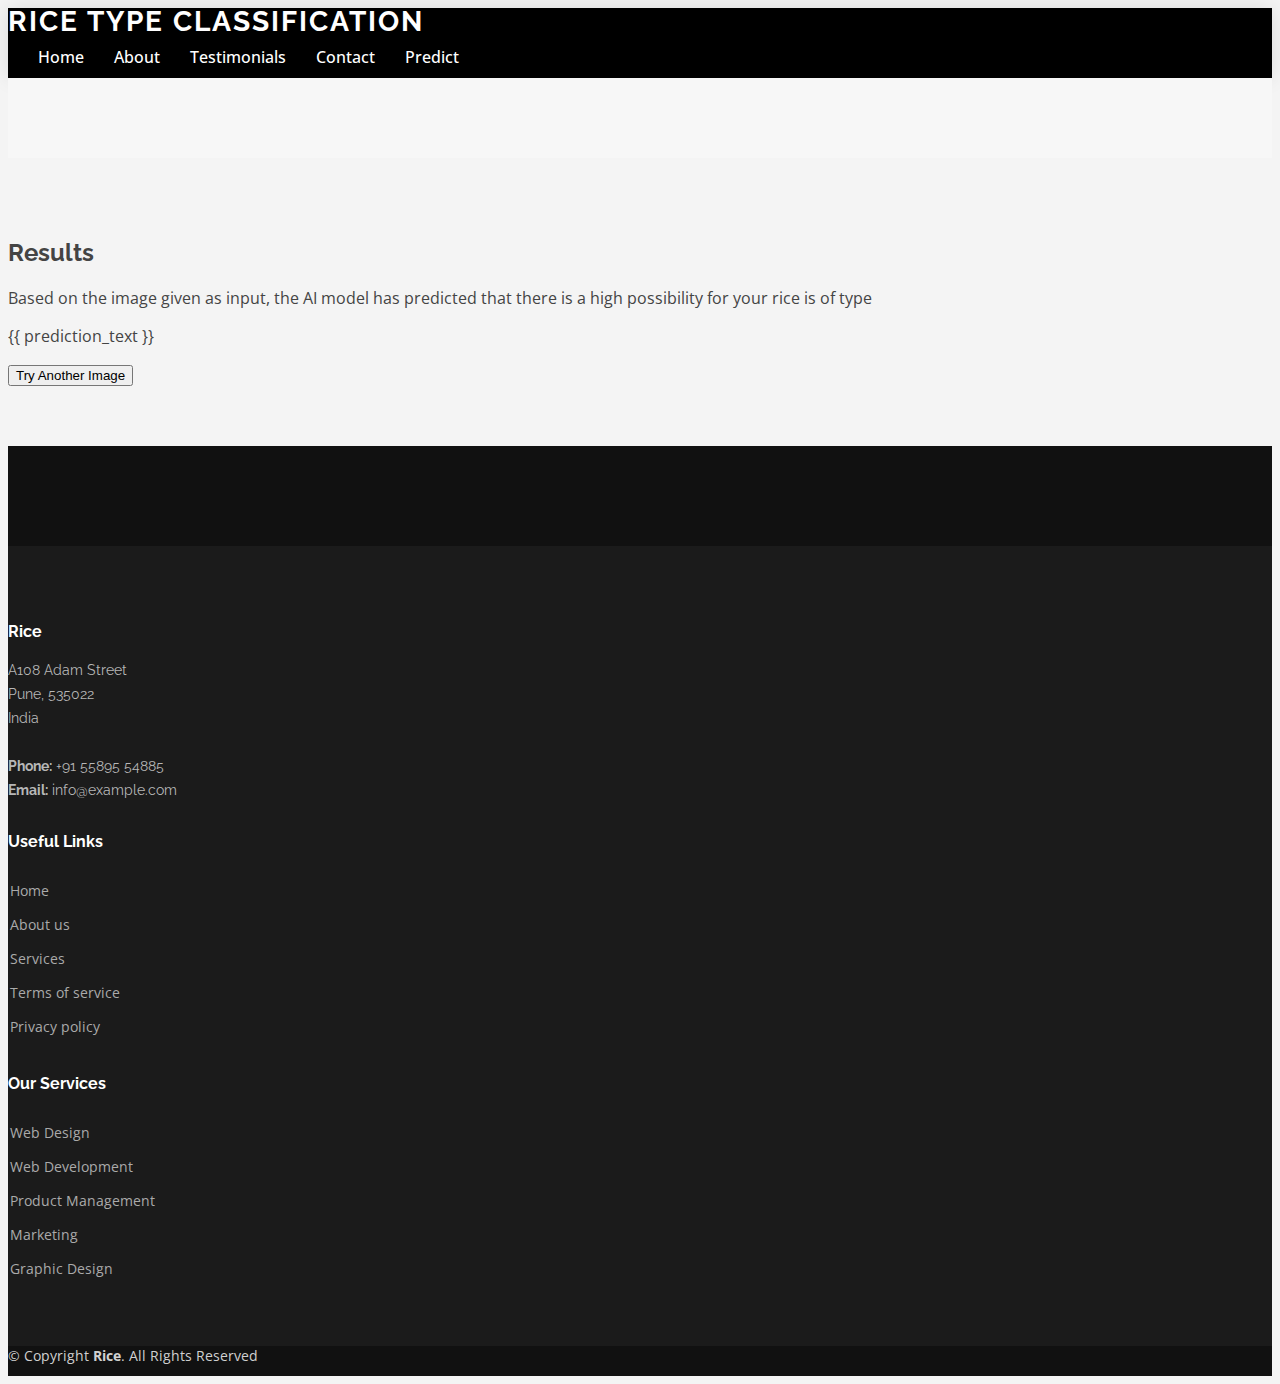
<file: templates/results.html>
<!DOCTYPE html>
<html lang="en">

<head>
  <meta charset="utf-8">
  <meta content="width=device-width, initial-scale=1.0" name="viewport">

  <title>Results Page</title>
  <meta content="" name="description">
  <meta content="" name="keywords">

  <!-- Favicons -->
  <link href="https://www.shutterstock.com/image-illustration/single-rice-grain-art-icon-260nw-1737196706.jpg" rel="icon">
  <link href="https://www.shutterstock.com/image-illustration/single-rice-grain-art-icon-260nw-1737196706.jpg" rel="apple-touch-icon">

  <!-- Google Fonts -->
  <link href="https://fonts.googleapis.com/css?family=Open+Sans:300,300i,400,400i,600,600i,700,700i|Raleway:300,300i,400,400i,500,500i,600,600i,700,700i|Poppins:300,300i,400,400i,500,500i,600,600i,700,700i" rel="stylesheet">

  
  <!-- Template Main CSS File -->
  <link href="/static/css/style.css" rel="stylesheet">

 

    <!-- ======= Header ======= -->
    <header id="header" class="d-flex align-items-center">
      <div class="container d-flex align-items-center justify-content-between">

        <div class="logo">
          <h1 class="text-light"><a href="index.html"><span>Rice Type Classification</span></a></h1>
          
        </div>

        <nav id="navbar" class="navbar">
          <ul>
            <li><a class="nav-link scrollto " href="/">Home</a></li>
            <li><a class="nav-link scrollto" href="/">About</a></li>
            <li><a class="nav-link scrollto" href="/">Testimonials</a></li>
            <li><a class="nav-link scrollto" href="/">Contact</a></li>
            <li><a class="nav-link scrollto" href="/details">Predict</a></li>
          </ul>
          <i class="bi bi-list mobile-nav-toggle"></i>
        </nav><!-- .navbar -->

      </div>
    </header><!-- End Header -->

    <main id="main">

      <!-- ======= Breadcrumbs ======= -->
      <section class="breadcrumbs">
        <div class="container">

          

        </div>
      </section><!-- End Breadcrumbs -->

      <section class="inner-page">
        <div class="container position-relative">
          <div class="row d-flex justify-content-center">
            <div class="col-lg-6 text-center">
              <h2>Results</h2>
              <p>Based on the image given as input, the AI model has predicted that there is a high possibility for your rice is of type<p>
              <p> {{ prediction_text }}</p>
              <form action="/details" method="GET">
                <button type="submit">Try Another Image</button>
            </form>
            
            </div>
          </div>
        </div>
      </section>

    </main><!-- End #main -->

    <!-- ======= Footer ======= -->
    <footer id="footer">

      <div class="footer-newsletter">
        <div class="container">
          <div class="row justify-content-center">
            <div class="col-lg-6">

              </form>
            </div>
          </div>
        </div>
      </div>

      <div class="footer-top">
        <div class="container">
          <div class="row">

            <div class="col-lg-3 col-md-6 footer-contact">
              <h3>Rice</h3>
              <p>
                A108 Adam Street <br>
                Pune, 535022<br>
                India <br><br>
                <strong>Phone:</strong> +91 55895 54885<br>
                <strong>Email:</strong> info@example.com<br>
              </p>
            </div>

            <div class="col-lg-3 col-md-6 footer-links">
              <h4>Useful Links</h4>
              <ul>
                <li><i class="bx bx-chevron-right"></i> <a href="#">Home</a></li>
                <li><i class="bx bx-chevron-right"></i> <a href="#">About us</a></li>
                <li><i class="bx bx-chevron-right"></i> <a href="#">Services</a></li>
                <li><i class="bx bx-chevron-right"></i> <a href="#">Terms of service</a></li>
                <li><i class="bx bx-chevron-right"></i> <a href="#">Privacy policy</a></li>
              </ul>
            </div>

            <div class="col-lg-3 col-md-6 footer-links">
              <h4>Our Services</h4>
              <ul>
                <li><i class="bx bx-chevron-right"></i> <a href="#">Web Design</a></li>
                <li><i class="bx bx-chevron-right"></i> <a href="#">Web Development</a></li>
                <li><i class="bx bx-chevron-right"></i> <a href="#">Product Management</a></li>
                <li><i class="bx bx-chevron-right"></i> <a href="#">Marketing</a></li>
                <li><i class="bx bx-chevron-right"></i> <a href="#">Graphic Design</a></li>
              </ul>
            </div>


          </div>
        </div>
      </div>

      <div class="container py-4">
        <div class="copyright">
          &copy; Copyright <strong><span>Rice</span></strong>. All Rights Reserved
        </div>
        <div class="credits">
          
        </div>
      </div>
    </footer><!-- End Footer -->

  </div>

  <a href="#" class="back-to-top d-flex align-items-center justify-content-center"><i class="bi bi-arrow-up-short"></i></a>

  
  <!-- Template Main JS File -->
  <script src="/static/js/main.js"></script>

</body>

</html>
</file>
<file: static/css/style.css>
body {
  font-family: "Open Sans", sans-serif;
  color: #444444;
  background-color: #f4f4f4;
}

a {
  color: #4eb478;
  text-decoration: none;
}

a:hover {
  color: #72c393;
  text-decoration: none;
}

h1,
h2,
h3,
h4,
h5,
h6 {
  font-family: "Raleway", sans-serif;
}

.wrap {
  max-width: 1440px;
  margin: auto;
  background: #fff;
  box-shadow: 0px 2px 15px rgba(0, 0, 0, 0.1);
}

/*--------------------------------------------------------------
# Back to top button
--------------------------------------------------------------*/
.back-to-top {
  position: fixed;
  visibility: hidden;
  opacity: 0;
  right: 15px;
  bottom: 15px;
  z-index: 996;
  background: #4eb478;
  width: 40px;
  height: 40px;
  border-radius: 4px;
  transition: all 0.4s;
}

.back-to-top i {
  font-size: 28px;
  color: #fff;
  line-height: 0;
}

.back-to-top:hover {
  background: #6bc08e;
  color: #fff;
}

.back-to-top.active {
  visibility: visible;
  opacity: 1;
}

/*--------------------------------------------------------------
# Disable AOS delay on mobile
--------------------------------------------------------------*/
@media screen and (max-width: 768px) {
  [data-aos-delay] {
    transition-delay: 0 !important;
  }
}

/*--------------------------------------------------------------
# Header
--------------------------------------------------------------*/
#header {
  height: 70px;
  z-index: 997;
  transition: all 0.5s;
  background: #000;
  box-shadow: 0px 0px 20px 0px rgba(0, 0, 0, 0.1);
}

#header .logo h1 {
  font-size: 28px;
  margin: 0;
  line-height: 1;
  font-weight: 700;
  letter-spacing: 2px;
  text-transform: uppercase;
}

#header .logo h1 a,
#header .logo h1 a:hover {
  color: #fff;
  text-decoration: none;
}

#header .logo img {
  padding: 0;
  margin: 0;
  max-height: 40px;
}

.scrolled-offset {
  margin-top: 70px;
}

/*--------------------------------------------------------------
# Navigation Menu
--------------------------------------------------------------*/
/**
* Desktop Navigation 
*/
.navbar {
  padding: 0;
}

.navbar ul {
  margin: 0;
  padding: 0;
  display: flex;
  list-style: none;
  align-items: center;
}

.navbar li {
  position: relative;
}

.navbar a,
.navbar a:focus {
  display: flex;
  align-items: center;
  justify-content: space-between;
  padding: 10px 0 10px 30px;
  font-size: 16px;
  font-weight: 500;
  color: #fff;
  white-space: nowrap;
  transition: 0.3s;
}

.navbar a i,
.navbar a:focus i {
  font-size: 12px;
  line-height: 0;
  margin-left: 5px;
}

.navbar a:hover,
.navbar .active,
.navbar .active:focus,
.navbar li:hover>a {
  color: #72c393;
}

.navbar .dropdown ul {
  display: block;
  position: absolute;
  left: 14px;
  top: calc(100% + 30px);
  margin: 0;
  padding: 10px 0;
  z-index: 99;
  opacity: 0;
  visibility: hidden;
  background: #fff;
  box-shadow: 0px 0px 30px rgba(127, 137, 161, 0.25);
  transition: 0.3s;
}

.navbar .dropdown ul li {
  min-width: 200px;
}

.navbar .dropdown ul a {
  padding: 10px 20px;
  font-size: 15px;
  color: #444444;
}

.navbar .dropdown ul a i {
  font-size: 12px;
}

.navbar .dropdown ul a:hover,
.navbar .dropdown ul .active:hover,
.navbar .dropdown ul li:hover>a {
  color: #4eb478;
}

.navbar .dropdown:hover>ul {
  opacity: 1;
  top: 100%;
  visibility: visible;
}

.navbar .dropdown .dropdown ul {
  top: 0;
  left: calc(100% - 30px);
  visibility: hidden;
}

.navbar .dropdown .dropdown:hover>ul {
  opacity: 1;
  top: 0;
  left: 100%;
  visibility: visible;
}

@media (max-width: 1366px) {
  .navbar .dropdown .dropdown ul {
    left: -90%;
  }

  .navbar .dropdown .dropdown:hover>ul {
    left: -100%;
  }
}

/**
* Mobile Navigation 
*/
.mobile-nav-toggle {
  color: #fff;
  font-size: 28px;
  cursor: pointer;
  display: none;
  line-height: 0;
  transition: 0.5s;
}

@media (max-width: 991px) {
  .mobile-nav-toggle {
    display: block;
  }

  .navbar ul {
    display: none;
  }
}

.navbar-mobile {
  position: fixed;
  overflow: hidden;
  top: 0;
  right: 0;
  left: 0;
  bottom: 0;
  background: rgba(43, 43, 43, 0.9);
  transition: 0.3s;
  z-index: 999;
}

.navbar-mobile .mobile-nav-toggle {
  position: absolute;
  top: 15px;
  right: 15px;
}

.navbar-mobile ul {
  display: block;
  position: absolute;
  top: 55px;
  right: 15px;
  bottom: 15px;
  left: 15px;
  padding: 10px 0;
  background-color: #fff;
  overflow-y: auto;
  transition: 0.3s;
}

.navbar-mobile a,
.navbar-mobile a:focus {
  padding: 10px 20px;
  font-size: 15px;
  color: #444444;
}

.navbar-mobile a:hover,
.navbar-mobile .active,
.navbar-mobile li:hover>a {
  color: #4eb478;
}

.navbar-mobile .getstarted,
.navbar-mobile .getstarted:focus {
  margin: 15px;
}

.navbar-mobile .dropdown ul {
  position: static;
  display: none;
  margin: 10px 20px;
  padding: 10px 0;
  z-index: 99;
  opacity: 1;
  visibility: visible;
  background: #fff;
  box-shadow: 0px 0px 30px rgba(127, 137, 161, 0.25);
}

.navbar-mobile .dropdown ul li {
  min-width: 200px;
}

.navbar-mobile .dropdown ul a {
  padding: 10px 20px;
}

.navbar-mobile .dropdown ul a i {
  font-size: 12px;
}

.navbar-mobile .dropdown ul a:hover,
.navbar-mobile .dropdown ul .active:hover,
.navbar-mobile .dropdown ul li:hover>a {
  color: #4eb478;
}

.navbar-mobile .dropdown>.dropdown-active {
  display: block;
}

/*--------------------------------------------------------------
# Hero Section
--------------------------------------------------------------*/
#hero {
  width: 100%;
  height: 80vh;
  background: url("../img/hero-bg.jpg") top center;
  background-size: cover;
  position: relative;
  border-bottom: 1px solid #222;
}

#hero:before {
  content: "";
  background: rgba(0, 0, 0, 0.7);
  position: absolute;
  bottom: 0;
  top: 0;
  left: 0;
  right: 0;
}

#hero .hero-container {
  position: absolute;
  bottom: 0;
  top: 0;
  left: 0;
  right: 0;
  display: flex;
  justify-content: center;
  align-items: center;
  flex-direction: column;
  text-align: center;
  padding: 0 15px;
}

#hero h1 {
  margin: 0 0 30px 0;
  font-size: 48px;
  font-weight: 700;
  line-height: 56px;
  color: #fff;
}

#hero h2 {
  color: #eee;
  margin-bottom: 40px;
  font-size: 22px;
}

#hero .btn-get-started {
  font-family: "Raleway", sans-serif;
  font-weight: 500;
  font-size: 16px;
  letter-spacing: 2px;
  display: inline-block;
  padding: 10px 28px;
  border-radius: 5px;
  transition: 0.5s;
  border: 2px solid #4eb478;
  color: #fff;
}

#hero .btn-get-started:hover {
  background: #4eb478;
  border: 2px solid #4eb478;
}

@media (min-width: 1024px) {
  #hero {
    background-attachment: fixed;
  }

  #hero h1,
  #hero h2 {
    width: 50%;
  }
}

@media (max-width: 768px) {
  #hero {
    height: 100vh;
  }

  #hero h1 {
    font-size: 28px;
    line-height: 36px;
  }

  #hero h2 {
    font-size: 18px;
    line-height: 24px;
    margin-bottom: 30px;
  }
}

/*--------------------------------------------------------------
# Sections General
--------------------------------------------------------------*/
section {
  padding: 60px 0;
  overflow: hidden;
}

.section-bg {
  background-color: #fafdfb;
}

.section-title {
  text-align: center;
  padding: 30px 0;
  position: relative;
}

.section-title h2 {
  font-size: 32px;
  font-weight: 700;
  text-transform: uppercase;
  margin-bottom: 20px;
  padding-bottom: 0;
  color: #4eb478;
  position: relative;
  z-index: 2;
}

.section-title span {
  position: absolute;
  top: 30px;
  color: #f4f4f4;
  left: 0;
  right: 0;
  z-index: 1;
  font-weight: 700;
  font-size: 52px;
  text-transform: uppercase;
  line-height: 0;
}

.section-title p {
  margin-bottom: 0;
  position: relative;
  z-index: 2;
}

@media (max-width: 575px) {
  .section-title h2 {
    font-size: 28px;
    margin-bottom: 15px;
  }

  .section-title span {
    font-size: 38px;
  }
}

/*--------------------------------------------------------------
# About
--------------------------------------------------------------*/
.about {
  padding: 60px 0;
}

.about-img {
  width: 100%;
  max-width: 450px;
  height: auto;
  border-radius: 8px;
  box-shadow: 0px 4px 10px rgba(0, 0, 0, 0.1);
}

.content {
  padding-left: 20px;
}

.features {
  list-style: none;
  padding: 0;
}

.features li {
  margin-bottom: 10px;
  font-size: 18px;
}

@media (max-width: 991px) {
  .row {
    flex-direction: column;
    text-align: center;
  }

  .about-img {
    max-width: 100%;
    margin-bottom: 20px;
  }

  .content {
    padding-left: 0;
  }
}

/*--------------------------------------------------------------
# Clients
--------------------------------------------------------------*/
.clients {
  background: #f4f4f4;
  padding: 15px 0;
  text-align: center;
}

.clients img {
  width: 50%;
  filter: grayscale(100);
  transition: all 0.4s ease-in-out;
  display: inline-block;
  padding: 15px 0;
}

.clients img:hover {
  filter: none;
  transform: scale(1.2);
}

@media (max-width: 768px) {
  .clients img {
    width: 40%;
  }
}

@media (max-width: 575px) {
  .clients img {
    width: 50%;
  }
}

/*--------------------------------------------------------------
# Features
--------------------------------------------------------------*/
.features .card {
  border-radius: 5px;
  overflow: hidden;
  border: 0;
  background: #f7f7f7;
  position: relative;
  transition: 0.3s;
}

.features .card-body {
  padding-top: 20px;
  position: relative;
}

.features .card-body i {
  font-size: 120px;
  color: #e7e7e7;
  text-align: center;
  position: absolute;
  left: 50%;
  top: 50%;
  transform: translateX(-50%) translateY(-50%);
  z-index: 1;
}

.features .card-title {
  font-weight: 700;
  position: relative;
  z-index: 2;
}

.features .card-title a {
  color: #444444;
  transition: 0.3s;
}

.features .card-text {
  position: relative;
  z-index: 2;
  color: #5e5e5e;
}

.features .card:hover {
  box-shadow: 0px 2px 15px rgba(0, 0, 0, 0.1);
  background: #fff;
}

.features .card:hover .card-title a {
  color: #4eb478;
}

@media (max-width: 1024px) {
  .features {
    background-attachment: scroll;
  }
}

/*--------------------------------------------------------------
# Cta
--------------------------------------------------------------*/
.cta {
  background: linear-gradient(rgba(2, 2, 2, 0.6), rgba(0, 0, 0, 0.8)), url("../img/cta-bg.jpg") fixed center center;
  background-size: cover;
  padding: 60px 0;
}

.cta h3 {
  color: #fff;
  font-size: 28px;
  font-weight: 700;
}

.cta p {
  color: #fff;
}

.cta .cta-btn {
  font-family: "Raleway", sans-serif;
  font-weight: 600;
  font-size: 16px;
  letter-spacing: 1px;
  display: inline-block;
  padding: 8px 28px;
  border-radius: 5px;
  transition: 0.3s;
  margin-top: 10px;
  border: 2px solid #fff;
  color: #fff;
}

.cta .cta-btn:hover {
  background: #4eb478;
  border: 2px solid #4eb478;
}

/*--------------------------------------------------------------
# Services
--------------------------------------------------------------*/
.services {
  padding-bottom: 30px;
}

.services .icon-box {
  margin-bottom: 20px;
  padding: 30px 15px;
  border-radius: 6px;
  background: #fff;
}

.services .icon-box i {
  float: left;
  color: #4eb478;
  font-size: 40px;
  line-height: 0;
}

.services .icon-box h4 {
  margin-left: 70px;
  font-weight: 700;
  margin-bottom: 15px;
  font-size: 18px;
}

.services .icon-box h4 a {
  color: #444444;
  transition: 0.3s;
}

.services .icon-box .icon-box:hover h4 a {
  color: #4eb478;
}

.services .icon-box p {
  margin-left: 70px;
  line-height: 24px;
  font-size: 14px;
}

/*--------------------------------------------------------------
# Portfolio
--------------------------------------------------------------*/
.portfolio .portfolio-item {
  margin-bottom: 30px;
}

.portfolio #portfolio-flters {
  padding: 0;
  margin: 0 auto 35px auto;
  list-style: none;
  text-align: center;
  border-radius: 50px;
  padding: 2px 15px;
}

.portfolio #portfolio-flters li {
  cursor: pointer;
  display: inline-block;
  padding: 10px 15px;
  font-size: 14px;
  font-weight: 600;
  line-height: 1;
  text-transform: uppercase;
  color: #444444;
  transition: all 0.3s ease-in-out;
}

.portfolio #portfolio-flters li:hover,
.portfolio #portfolio-flters li.filter-active {
  color: #4eb478;
}

.portfolio #portfolio-flters li:last-child {
  margin-right: 0;
}

.portfolio .portfolio-wrap {
  transition: 0.3s;
  position: relative;
  overflow: hidden;
  z-index: 1;
}

.portfolio .portfolio-wrap::before {
  content: "";
  background: rgba(0, 0, 0, 0.6);
  position: absolute;
  left: 30px;
  right: 30px;
  top: 30px;
  bottom: 30px;
  transition: all ease-in-out 0.3s;
  z-index: 2;
  opacity: 0;
}

.portfolio .portfolio-wrap .portfolio-info {
  opacity: 0;
  position: absolute;
  top: 10%;
  left: 0;
  right: 0;
  text-align: center;
  z-index: 3;
  transition: all ease-in-out 0.3s;
}

.portfolio .portfolio-wrap .portfolio-info h4 {
  font-size: 20px;
  color: #fff;
  font-weight: 600;
}

.portfolio .portfolio-wrap .portfolio-info p {
  color: #ffffff;
  font-size: 14px;
  text-transform: uppercase;
}

.portfolio .portfolio-wrap .portfolio-links {
  opacity: 0;
  left: 0;
  right: 0;
  bottom: 10%;
  text-align: center;
  z-index: 3;
  position: absolute;
  transition: all ease-in-out 0.3s;
}

.portfolio .portfolio-wrap .portfolio-links a {
  color: #fff;
  margin: 0 2px;
  font-size: 28px;
  display: inline-block;
  transition: 0.3s;
}

.portfolio .portfolio-wrap .portfolio-links a:hover {
  color: #4eb478;
}

.portfolio .portfolio-wrap:hover::before {
  top: 0;
  left: 0;
  right: 0;
  bottom: 0;
  opacity: 1;
}

.portfolio .portfolio-wrap:hover .portfolio-info {
  opacity: 1;
  top: calc(50% - 48px);
}

.portfolio .portfolio-wrap:hover .portfolio-links {
  opacity: 1;
  bottom: calc(50% - 50px);
}

/*--------------------------------------------------------------
# Portfolio Details
--------------------------------------------------------------*/
.portfolio-details {
  padding-top: 40px;
}

.portfolio-details .portfolio-details-slider img {
  width: 100%;
}

.portfolio-details .portfolio-details-slider .swiper-pagination {
  margin-top: 20px;
  position: relative;
}

.portfolio-details .portfolio-details-slider .swiper-pagination .swiper-pagination-bullet {
  width: 12px;
  height: 12px;
  background-color: #fff;
  opacity: 1;
  border: 1px solid #4eb478;
}

.portfolio-details .portfolio-details-slider .swiper-pagination .swiper-pagination-bullet-active {
  background-color: #4eb478;
}

.portfolio-details .portfolio-info {
  padding: 30px;
  box-shadow: 0px 0 30px rgba(68, 68, 68, 0.08);
}

.portfolio-details .portfolio-info h3 {
  font-size: 22px;
  font-weight: 700;
  margin-bottom: 20px;
  padding-bottom: 20px;
  border-bottom: 1px solid #eee;
}

.portfolio-details .portfolio-info ul {
  list-style: none;
  padding: 0;
  font-size: 15px;
}

.portfolio-details .portfolio-info ul li+li {
  margin-top: 10px;
}

.portfolio-details .portfolio-description {
  padding-top: 30px;
}

.portfolio-details .portfolio-description h2 {
  font-size: 26px;
  font-weight: 700;
  margin-bottom: 20px;
}

.portfolio-details .portfolio-description p {
  padding: 0;
}

/*--------------------------------------------------------------
# Testimonials
--------------------------------------------------------------*/
.testimonials {
  padding: 80px 0;
  background: url("../img/testimonials-bg.jpg") no-repeat;
  background-position: center center;
  background-size: cover;
  position: relative;
}

.testimonials::before {
  content: "";
  position: absolute;
  left: 0;
  right: 0;
  top: 0;
  bottom: 0;
  background: rgba(17, 17, 17, 0.7);
}

.testimonials .section-header {
  margin-bottom: 40px;
}

.testimonials .testimonials-carousel,
.testimonials .testimonials-slider {
  overflow: hidden;
}

.testimonials .testimonial-item {
  text-align: center;
  color: #fff;
}

.testimonials .testimonial-item .testimonial-img {
  width: 100px;
  border-radius: 50%;
  border: 6px solid rgba(255, 255, 255, 0.15);
  margin: 0 auto;
}

.testimonials .testimonial-item h3 {
  font-size: 20px;
  font-weight: bold;
  margin: 10px 0 5px 0;
  color: #fff;
}

.testimonials .testimonial-item h4 {
  font-size: 14px;
  color: #ddd;
  margin: 0 0 15px 0;
}

.testimonials .testimonial-item .quote-icon-left,
.testimonials .testimonial-item .quote-icon-right {
  color: rgba(255, 255, 255, 0.4);
  font-size: 26px;
}

.testimonials .testimonial-item .quote-icon-left {
  display: inline-block;
  left: -5px;
  position: relative;
}

.testimonials .testimonial-item .quote-icon-right {
  display: inline-block;
  right: -5px;
  position: relative;
  top: 10px;
}

.testimonials .testimonial-item p {
  font-style: italic;
  margin: 0 auto 15px auto;
  color: #eee;
}

.testimonials .swiper-pagination {
  margin-top: 20px;
  position: relative;
}

.testimonials .swiper-pagination .swiper-pagination-bullet {
  width: 12px;
  height: 12px;
  background-color: rgba(255, 255, 255, 0.5);
  opacity: 1;
}

.testimonials .swiper-pagination .swiper-pagination-bullet-active {
  background-color: #4eb478;
}

@media (min-width: 1024px) {
  .testimonials {
    background-attachment: fixed;
  }
}

@media (min-width: 992px) {
  .testimonials .testimonial-item p {
    width: 80%;
  }
}

/*--------------------------------------------------------------
# Team
--------------------------------------------------------------*/
.team {
  padding: 60px 0 0 0;
}

.team .member {
  text-align: center;
  background: #343a40;
  position: relative;
  overflow: hidden;
  border-radius: 5px;
}

.team .member .member-info {
  opacity: 0;
  position: absolute;
  bottom: 0;
  top: 0;
  left: 0;
  right: 0;
  transition: 0.2s;
}

.team .member .member-info-content {
  position: absolute;
  left: 0;
  right: 0;
  bottom: 10px;
  transition: bottom 0.4s;
}

.team .member .member-info-content h4 {
  font-weight: 700;
  margin-bottom: 2px;
  font-size: 18px;
  color: #fff;
}

.team .member .member-info-content span {
  font-style: italic;
  display: block;
  font-size: 13px;
  color: #fff;
}

.team .member .social {
  position: absolute;
  left: 0;
  bottom: -38px;
  right: 0;
  height: 48px;
  transition: bottom ease-in-out 0.4s;
  text-align: center;
}

.team .member .social a {
  transition: color 0.3s;
  color: #fff;
  margin: 0 10px;
  display: inline-block;
}

.team .member .social a:hover {
  color: #4eb478;
}

.team .member .social i {
  font-size: 18px;
  margin: 0 2px;
}

.team .member:hover .member-info {
  background: linear-gradient(0deg, rgba(0, 0, 0, 0.9) 0%, rgba(0, 0, 0, 0.8) 20%, rgba(0, 212, 255, 0) 100%);
  opacity: 1;
  transition: 0.4s;
}

.team .member:hover .member-info-content {
  bottom: 60px;
  transition: bottom 0.4s;
}

.team .member:hover .social {
  bottom: 0;
  transition: bottom ease-in-out 0.4s;
}

/*--------------------------------------------------------------
# Pricing
--------------------------------------------------------------*/
.pricing .row {
  padding-top: 40px;
}

.pricing .box {
  padding: 40px;
  margin-bottom: 30px;
  box-shadow: 0px 0px 30px rgba(73, 78, 92, 0.15);
  background: #fff;
  text-align: center;
}

.pricing h3 {
  font-weight: 300;
  margin-bottom: 15px;
  font-size: 28px;
}

.pricing h4 {
  font-size: 46px;
  color: #4eb478;
  font-weight: 400;
  font-family: "Open Sans", sans-serif;
  margin-bottom: 25px;
}

.pricing h4 span {
  color: #bababa;
  font-size: 18px;
  display: block;
}

.pricing ul {
  padding: 0;
  list-style: none;
  color: #999;
  text-align: left;
  line-height: 20px;
}

.pricing ul li {
  padding-bottom: 12px;
}

.pricing ul i {
  color: #4eb478;
  font-size: 18px;
  padding-right: 4px;
}

.pricing ul .na {
  color: #ccc;
}

.pricing ul .na i {
  color: #ccc;
}

.pricing ul .na span {
  text-decoration: line-through;
}

.pricing .get-started-btn {
  display: inline-block;
  padding: 8px 30px;
  border-radius: 5px;
  color: #444444;
  transition: none;
  font-size: 15px;
  font-weight: 400;
  font-family: "Raleway", sans-serif;
  transition: 0.3s;
  font-weight: 500;
  border: 2px solid #dddddd;
}

.pricing .get-started-btn:hover {
  color: #4eb478;
  border-color: #4eb478;
}

.pricing .featured {
  z-index: 10;
  margin: -30px -5px 0 -5px;
  background: #4eb478;
}

.pricing .featured h3,
.pricing .featured h4,
.pricing .featured h4 span,
.pricing .featured ul,
.pricing .featured ul .na,
.pricing .featured ul i,
.pricing .featured ul .na i {
  color: #fff;
}

.pricing .featured .get-started-btn {
  border-color: #fff;
  color: #fff;
}

.pricing .featured .get-started-btn:hover {
  color: #4eb478;
  background: #fff;
}

@media (max-width: 992px) {
  .pricing .box {
    max-width: 60%;
    margin: 0 auto 30px auto;
  }
}

@media (max-width: 767px) {
  .pricing .box {
    max-width: 80%;
    margin: 0 auto 30px auto;
  }
}

@media (max-width: 420px) {
  .pricing .box {
    max-width: 100%;
    margin: 0 auto 30px auto;
  }
}

/*--------------------------------------------------------------
# F.A.Q
--------------------------------------------------------------*/
.faq {
  background: #f3faf6;
  padding: 60px 0;
}

.faq .section-title span {
  color: #f1f1f1;
}

.faq .faq-list {
  padding: 0 100px;
}

.faq .faq-list ul {
  padding: 0;
  list-style: none;
}

.faq .faq-list li+li {
  margin-top: 15px;
}

.faq .faq-list li {
  padding: 20px;
  background: #fff;
  border-radius: 4px;
  position: relative;
}

.faq .faq-list a {
  display: block;
  position: relative;
  font-family: "Poppins", sans-serif;
  font-size: 16px;
  line-height: 24px;
  font-weight: 500;
  padding: 0 30px;
  outline: none;
  cursor: pointer;
}

.faq .faq-list .icon-help {
  font-size: 24px;
  position: absolute;
  right: 0;
  left: 20px;
  color: #a8dabc;
}

.faq .faq-list .icon-show,
.faq .faq-list .icon-close {
  font-size: 24px;
  position: absolute;
  right: 0;
  top: 0;
}

.faq .faq-list p {
  margin-bottom: 0;
  padding: 10px 0 0 0;
}

.faq .faq-list .icon-show {
  display: none;
}

.faq .faq-list a.collapsed {
  color: #343a40;
}

.faq .faq-list a.collapsed:hover {
  color: #4eb478;
}

.faq .faq-list a.collapsed .icon-show {
  display: inline-block;
}

.faq .faq-list a.collapsed .icon-close {
  display: none;
}

@media (max-width: 1200px) {
  .faq .faq-list {
    padding: 0;
  }
}

/*--------------------------------------------------------------
# Contact Us
--------------------------------------------------------------*/
.contact .info-box {
  color: #444444;
  box-shadow: 0 0 30px rgba(214, 215, 216, 0.6);
  padding: 20px;
}

.contact .info-box i {
  font-size: 32px;
  color: #4eb478;
  border-radius: 50%;
  padding: 8px;
  border: 2px dotted #cbe9d8;
  float: left;
}

.contact .info-box h3 {
  font-size: 20px;
  color: #777777;
  font-weight: 700;
  margin: 10px 0 10px 68px;
}

.contact .info-box p {
  padding: 0;
  line-height: 24px;
  font-size: 14px;
  margin: 0 0 0 68px;
}

.contact .php-email-form {
  box-shadow: 0 0 30px rgba(214, 215, 216, 0.6);
  padding: 30px;
}

.contact .php-email-form .error-message {
  display: none;
  color: #fff;
  background: #ed3c0d;
  text-align: left;
  padding: 15px;
  font-weight: 600;
}

.contact .php-email-form .error-message br+br {
  margin-top: 25px;
}

.contact .php-email-form .sent-message {
  display: none;
  color: #fff;
  background: #18d26e;
  text-align: center;
  padding: 15px;
  font-weight: 600;
}

.contact .php-email-form .loading {
  display: none;
  background: #fff;
  text-align: center;
  padding: 15px;
}

.contact .php-email-form .loading:before {
  content: "";
  display: inline-block;
  border-radius: 50%;
  width: 24px;
  height: 24px;
  margin: 0 10px -6px 0;
  border: 3px solid #18d26e;
  border-top-color: #eee;
  animation: animate-loading 1s linear infinite;
}

.contact .php-email-form input,
.contact .php-email-form textarea {
  border-radius: 0;
  box-shadow: none;
  font-size: 14px;
}

.contact .php-email-form input:focus,
.contact .php-email-form textarea:focus {
  border-color: #4eb478;
}

.contact .php-email-form input {
  padding: 10px 15px;
}

.contact .php-email-form textarea {
  padding: 12px 15px;
}

.contact .php-email-form button[type=submit] {
  background: #4eb478;
  border: 0;
  padding: 10px 24px;
  color: #fff;
  transition: 0.4s;
  border-radius: 5px;
}

.contact .php-email-form button[type=submit]:hover {
  background: #45a36c;
}

@keyframes animate-loading {
  0% {
    transform: rotate(0deg);
  }

  100% {
    transform: rotate(360deg);
  }
}

/*--------------------------------------------------------------
# Breadcrumbs
--------------------------------------------------------------*/
.breadcrumbs {
  padding: 20px 0;
  background: #f7f7f7;
  min-height: 40px;
}

.breadcrumbs h2 {
  font-size: 28px;
  font-weight: 400;
  margin: 0;
}

@media (max-width: 992px) {
  .breadcrumbs h2 {
    margin: 0 0 10px 0;
  }
}

.breadcrumbs ol {
  display: flex;
  flex-wrap: wrap;
  list-style: none;
  padding: 0;
  margin: 0;
}

.breadcrumbs ol li+li {
  padding-left: 10px;
}

.breadcrumbs ol li+li::before {
  display: inline-block;
  padding-right: 10px;
  color: #5e5e5e;
  content: "/";
}

@media (max-width: 768px) {
  .breadcrumbs .d-flex {
    display: block !important;
  }

  .breadcrumbs ol {
    display: block;
  }

  .breadcrumbs ol li {
    display: inline-block;
  }
}

/*--------------------------------------------------------------
# Footer
--------------------------------------------------------------*/
#footer {
  padding: 0 0 30px 0;
  color: #d0d0d0;
  font-size: 14px;
  background: #111111;
}

#footer .footer-newsletter {
  padding: 50px 0;
  background: #111111;
  text-align: center;
  font-size: 15px;
  color: #fff;
}

#footer .footer-newsletter h4 {
  font-size: 24px;
  margin: 0 0 20px 0;
  padding: 0;
  line-height: 1;
  font-weight: 600;
}

#footer .footer-newsletter form {
  margin-top: 30px;
  background: #fff;
  padding: 6px 10px;
  position: relative;
  border-radius: 5px;
  box-shadow: 0px 2px 15px rgba(0, 0, 0, 0.1);
  text-align: left;
}

#footer .footer-newsletter form input[type=email] {
  border: 0;
  padding: 4px 8px;
  width: calc(100% - 100px);
}

#footer .footer-newsletter form input[type=submit] {
  position: absolute;
  top: 0;
  right: -2px;
  bottom: 0;
  border: 0;
  background: none;
  font-size: 16px;
  padding: 0 20px 3px 20px;
  background: #4eb478;
  color: #fff;
  transition: 0.3s;
  border-radius: 0 5px 5px 0;
  box-shadow: 0px 2px 15px rgba(0, 0, 0, 0.1);
}

#footer .footer-newsletter form input[type=submit]:hover {
  background: #45a36c;
}

#footer .footer-top {
  padding: 60px 0 30px 0;
  background: #1b1b1b;
  color: #fff;
}

#footer .footer-top .footer-contact {
  margin-bottom: 30px;
}

#footer .footer-top .footer-contact h4 {
  font-size: 22px;
  margin: 0 0 30px 0;
  padding: 2px 0 2px 0;
  line-height: 1;
  font-weight: 700;
}

#footer .footer-top .footer-contact p {
  font-size: 14px;
  line-height: 24px;
  margin-bottom: 0;
  font-family: "Raleway", sans-serif;
  color: #b7b7b7;
}

#footer .footer-top h4 {
  font-size: 16px;
  font-weight: bold;
  position: relative;
  padding-bottom: 12px;
}

#footer .footer-top .footer-links {
  margin-bottom: 30px;
}

#footer .footer-top .footer-links ul {
  list-style: none;
  padding: 0;
  margin: 0;
}

#footer .footer-top .footer-links ul i {
  padding-right: 2px;
  color: #4eb478;
  font-size: 18px;
  line-height: 1;
}

#footer .footer-top .footer-links ul li {
  padding: 10px 0;
  display: flex;
  align-items: center;
}

#footer .footer-top .footer-links ul li:first-child {
  padding-top: 0;
}

#footer .footer-top .footer-links ul a {
  color: #aaaaaa;
  transition: 0.3s;
  display: inline-block;
  line-height: 1;
}

#footer .footer-top .footer-links ul a:hover {
  text-decoration: none;
  color: #4eb478;
}

#footer .footer-top .social-links a {
  font-size: 18px;
  display: inline-block;
  background: #373737;
  color: #fff;
  line-height: 1;
  padding: 8px 0;
  margin-right: 4px;
  border-radius: 50%;
  text-align: center;
  width: 36px;
  height: 36px;
  transition: 0.3s;
}

#footer .footer-top .social-links a:hover {
  background: #4eb478;
  color: #fff;
  text-decoration: none;
}

#footer .copyright {
  text-align: center;
  float: left;
}

#footer .credits {
  float: right;
  text-align: center;
  font-size: 13px;
}

/* /highlight result */

    .prediction-highlight {
        text-align: center;
        font-size: 2.5rem;
        font-weight: bold;
        color: #2c3e50;
        background-color: #f1c40f;
        padding: 15px 30px;
        border-radius: 25px;
        display: inline-block;
        margin: 20px auto;
        box-shadow: 0 4px 6px rgba(0, 0, 0, 0.1);
        animation: highlight 1s ease-in-out;
    }

    @keyframes highlight {
        0% { transform: scale(1); }
        50% { transform: scale(1.05); }
        100% { transform: scale(1); }
    }
</file>
